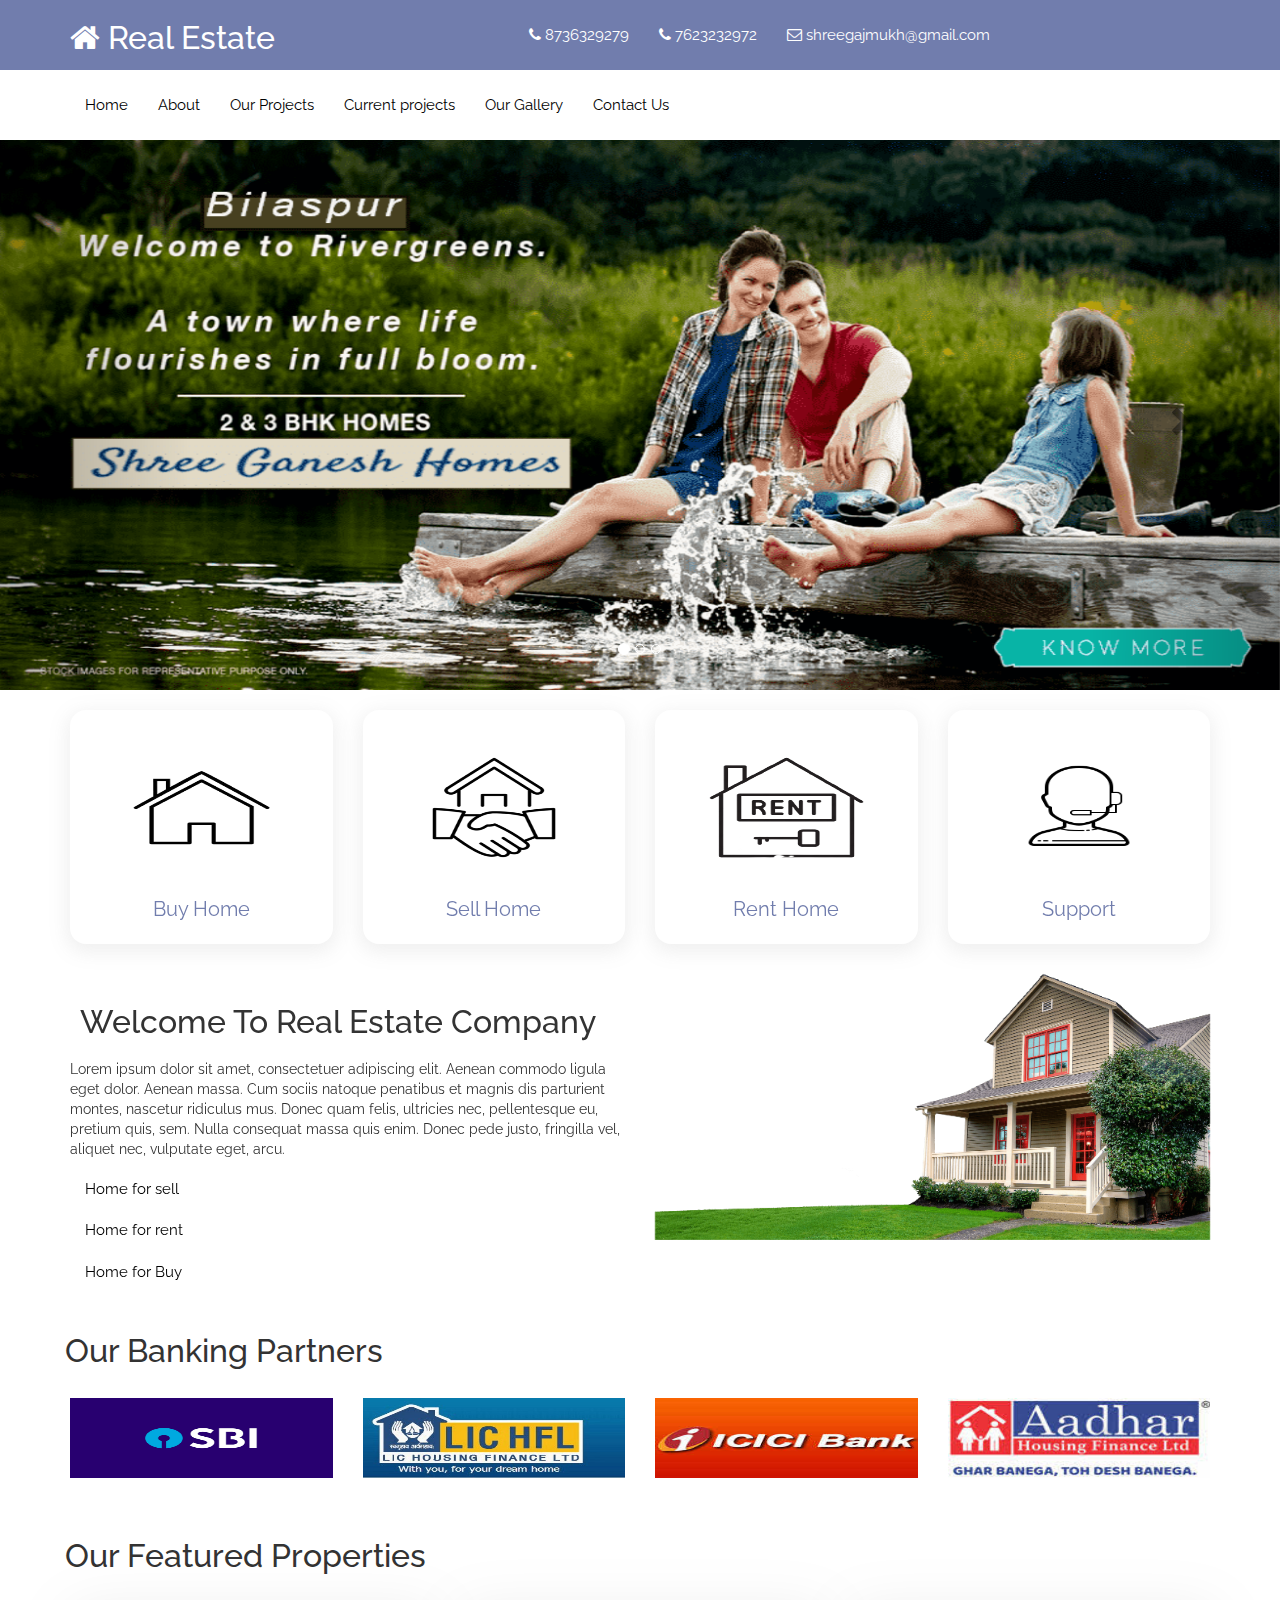
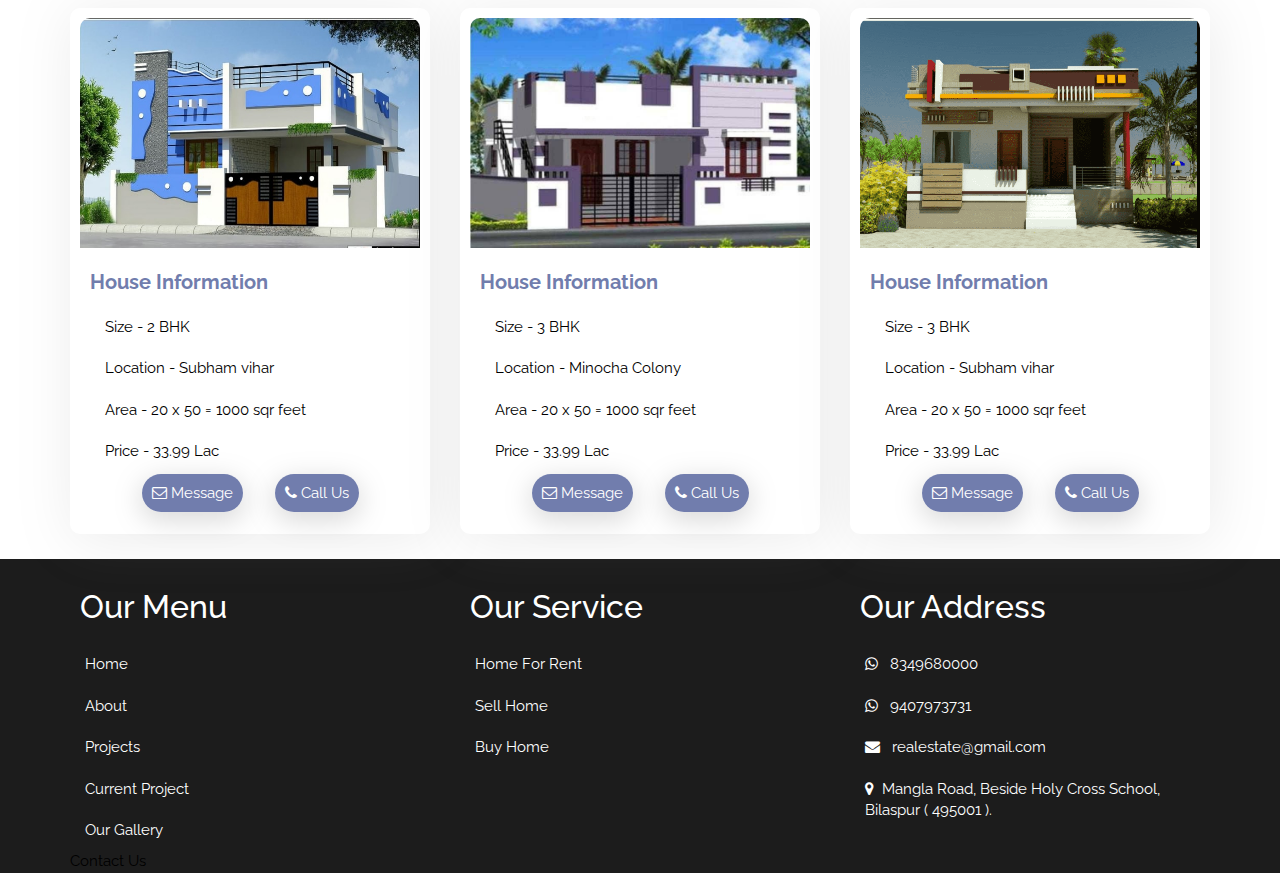
<file: index.html>
<!DOCTYPE html>
<html>

<head>
    <title>
       Real E-state
    </title>
    <meta charset="UTF-8">
    <meta name="viewport" content="width=device-width, initial-scale=1, maximum-scale=1">
    <link rel="stylesheet" href="css/style.css">
	<link rel="stylesheet" href="css/media.css">
	<!-- StyleSheet  -->

    <link rel="stylesheet" href="https://maxcdn.bootstrapcdn.com/bootstrap/3.4.1/css/bootstrap.min.css">
    <!-- Bootsrap stylesheet -->
    
	<link rel="stylesheet" href="https://cdnjs.cloudflare.com/ajax/libs/font-awesome/4.7.0/css/font-awesome.min.css">
	<link rel="preconnect" href="https://fonts.gstatic.com">
<link href="https://fonts.googleapis.com/css2?family=Lato&family=Playfair+Display&family=Raleway:wght@400;600&display=swap" rel="stylesheet">

 <script src="https://ajax.googleapis.com/ajax/libs/jquery/3.5.1/jquery.min.js"></script>
  <script src="https://maxcdn.bootstrapcdn.com/bootstrap/3.4.1/js/bootstrap.min.js"></script>

</head>

<body id="my_body">








<script src="javascript/header.js"></script>
<script src="javascript/nav.js"></script>
<script src="javascript/slider.js"></script>


<script src="javascript/home_content.js"></script>
<script src="javascript/featured_pro.js"></script>

<script src="javascript/footer.js"></script>
<script src="javascript/custum.js"></script>


</body>

</html>
</file>
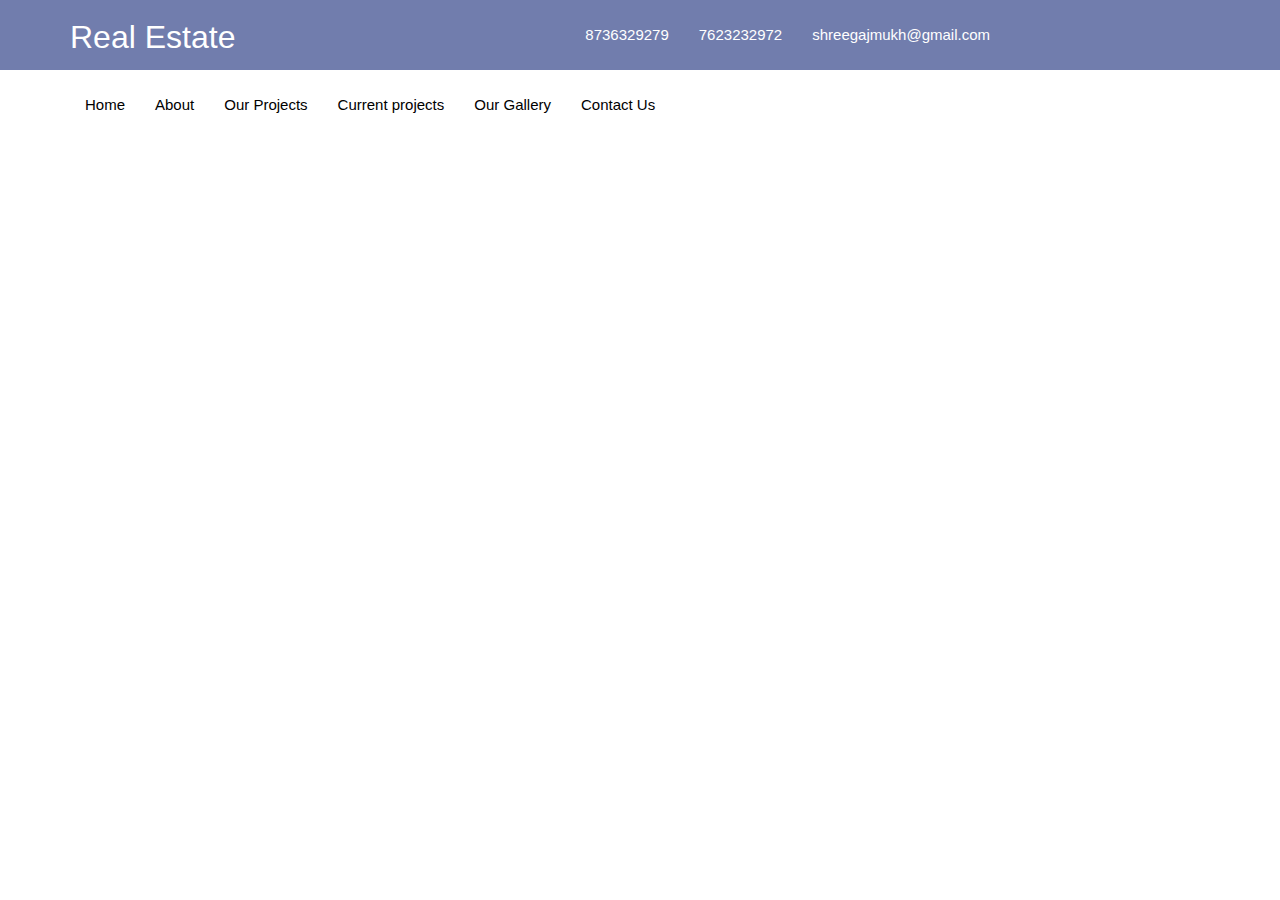
<file: about.html>
<!DOCTYPE html>
<html>

<head>
    <title>
       Real E-state
    </title>
    <meta charset="UTF-8">
    <meta name="viewport" content="width=device-width, initial-scale=1, maximum-scale=1">
    <link rel="stylesheet" href="css/style.css">
	<link rel="stylesheet" href="css/media.css">
	<!-- StyleSheet  -->

    <link rel="stylesheet" href="https://maxcdn.bootstrapcdn.com/bootstrap/3.4.1/css/bootstrap.min.css">
    <!-- Bootsrap stylesheet -->
    


</head>

<body id="my_body">

    <div id="body"></div>


<script src="javascript/header.js "></script>
<script src="javascript/nav.js "></script>


</body>

</html>
</file>
<file: css/style.css>
* {
    margin: 0px;
    padding: 0px;
    box-sizing: border-box;
}

body {
    font-family: 'Lato', sans-serif!important;
    font-family: 'Playfair Display', serif!important;
    font-family: 'Raleway', sans-serif!important;
}
h1,h2,h3,h4,h5,h6{

font-size: 32px!important;
}
header {
    background: rgb(113 125 173);
}

.header_widget>ul>li>a,.my_footer_widget>ul>li>a{
    color: white!important;
}

a {
    text-decoration: none!important;
}

a:hover {
    background-color: transparent!important;
}

.pad-10,
.my_projects,
h2,
h3,
h4,
h5,
h6,
.my_btns,
nav,
.my_service,
article {
    padding: 10px!important;
}

.item>img {
    height: 550px!important;
    width: 100%;
}

.my_projects {
    background: rgb(255 255 255);
    box-shadow: 3px 5px 56px 1px #80808026;
    border-radius: 10px;
    margin: 15px 0px;
}

.my_projects img {
    height: 230px!important;
    width: 100%!important;
    border-top-left-radius: 10px;
    border-top-right-radius: 10px;
}

.my_projects>ul>li,
a {
    color: rgb(0 0 0)!important;
    font-size: 15px!important;
}

.color_sky{
    color: rgb(113 125 173)!important;
    font-size: 20px;
}
.color_white{
                    color:white!important;
}
.my_btns span a {
    padding: 10px;
    background: rgb(113 125 173);
    border: none;
    color: rgb(255 255 255)!important;
    border-radius: 28px;
    box-shadow: 0px 7px 27px 2px #8080804a;
    margin: 10px 0px;
}

.my_service {
    box-shadow: 0px 5px 19px 3px #80808021;
    border-radius: 16px;
    margin: 10px 0px;
}

.my_service>a>img {
    width: 100%!important;
    height: 175px!important;
    padding: 31px
}
.my_bank{
margin:10px 0px;
}
.my_bank>img{
    width: 100%;
    height: 80px!important;

}

footer{
       background: rgb(0 0 0 / 89%);
}
</file>
<file: css/media.css>
@media(max-width:1200px) {
    
    .header_widget {
        display: none
    }
    .my_projects img {
        width: 230px!important;
        width: 100%!important;
        border-top-left-radius: 10px;
        border-top-right-radius: 10px;
    }
    .item>img {
        height:200px!important;
        width: 100%;
    }
    .col-md-3 {
        width: 50%;
        float: left;
    }
    .my_service>a>img {
        width: 100%!important;
        height: auto!important;
        padding: 13px;
    }
.first{
border: 1px solid rgb(255 255 255);
width: 15%;
margin: 8px 0px;
}
.sec{
border: 1px solid rgb(255 255 255);
width: 10%;
}
.menu{
line-height: 6;
position: absolute;
top:-34px;
right: 32px;
width: 56%;
transform: rotate(-180deg);
}
.dis{
                    display:none;
}
}
</file>
